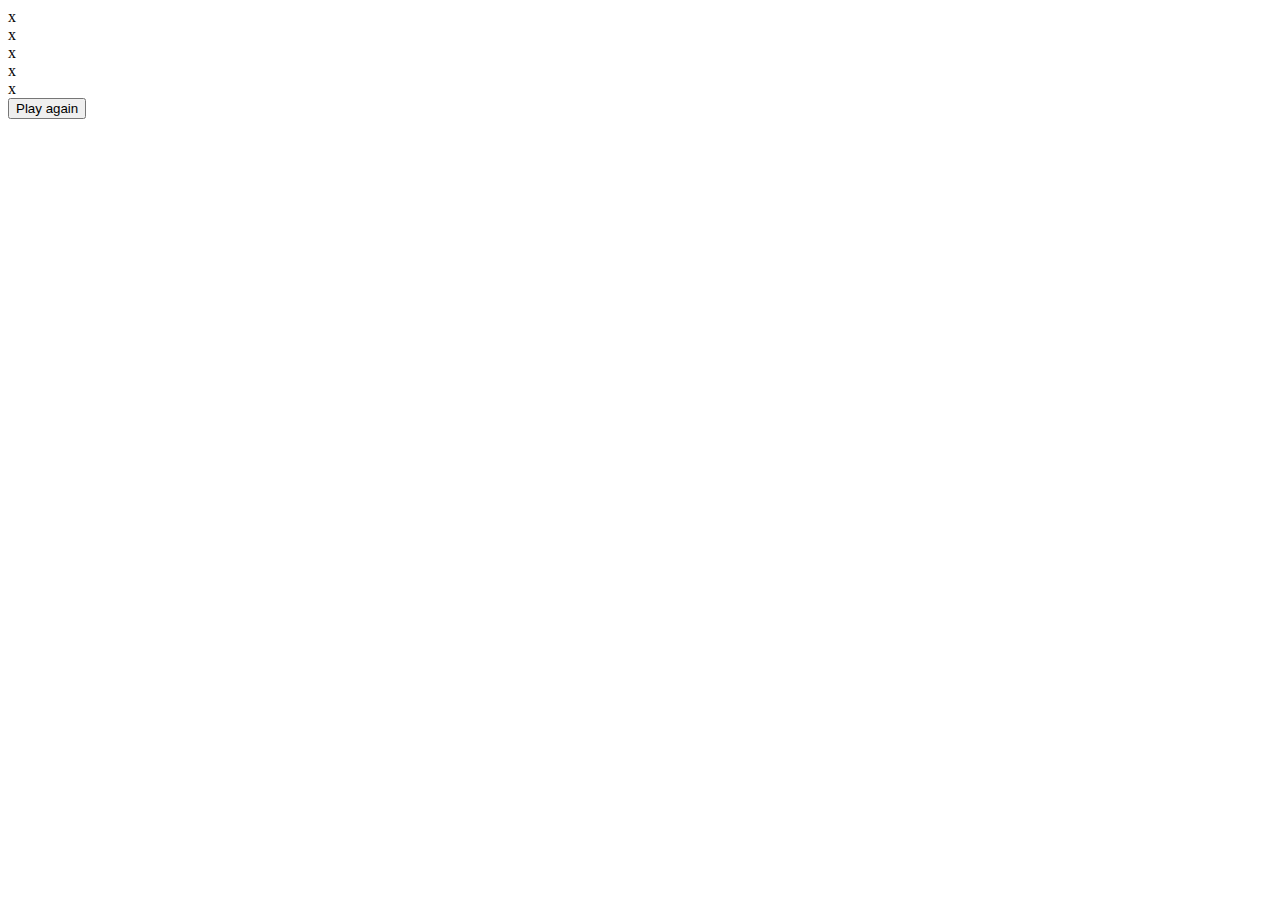
<file: index.html>
<!DOCTYPE html>
<html lang="en">
<head>
    <meta charset="UTF-8">
    <meta http-equiv="X-UA-Compatible" content="IE=edge">
    <meta name="viewport" content="width=device-width, initial-scale=1.0">
    <title>tic tac toe</title>
</head>
<body>
    <!--Game------------------------------------------>
    
    <section class="game">
        <div class="table">
        <!--Cuadro1------------------------------------------>
        <div class="cuadro" id="cuadro1">
            <div class="circulo" id="circulo1"></div>
            <div class="equis" id="equis1"></div>
        </div>
        <!--Cuadro1------------------------------------------>


        <!--Cuadro2------------------------------------------>
        <div class="cuadro" id="cuadro2">
            <div class="circulo" id="circulo2"></div>
            <div class="equis" id="equis2"></div>
        </div>
        <!--Cuadro2------------------------------------------>


        <!--Cuadro3------------------------------------------>
        <div class="cuadro" id="cuadro3">
            <div class="circulo" id="circulo3"></div>
            <div class="equis" id="equis3"></div>
        </div>
        <!--Cuadro3------------------------------------------>


        <!--Cuadro4------------------------------------------>
        <div class="cuadro" id="cuadro4">
            <div class="circulo" id="circulo4"></div>
            <div class="equis" id="equis4"></div>
        </div>
        <!--Cuadro4------------------------------------------>


        <!--Cuadro5------------------------------------------>
        <div class="cuadro" id="cuadro5">
            <div class="circulo" id="circulo5"></div>
            <div class="equis" id="equis5">x</div>
        </div>
        <!--Cuadro5------------------------------------------> 
        

        <!--Cuadro6------------------------------------------>
        <div class="cuadro" id="cuadro6">
            <div class="circulo" id="circulo6"></div>
            <div class="equis" id="equis6">x</div>
        </div>
        <!--Cuadro6------------------------------------------> 
           
        
        <!--Cuadro7------------------------------------------>
        <div class="cuadro" id="cuadro7">
            <div class="circulo" id="circulo7"></div>
            <div class="equis" id="equis7">x</div>
        </div>
        <!--Cuadro7------------------------------------------> 
              
        
        <!--Cuadro8------------------------------------------>
        <div class="cuadro" id="cuadro8">
            <div class="circulo" id="circulo8"></div>
            <div class="equis" id="equis8">x</div>
        </div>
        <!--Cuadro8------------------------------------------> 
           
        
        <!--Cuadro9------------------------------------------>
        <div class="cuadro" id="cuadro9">
            <div class="circulo" id="circulo9"></div>
            <div class="equis" id="equis9">x</div>
        </div>
        <!--Cuadro7------------------------------------------> 
        
        </div>
    </section>
    <!--Game------------------------------------------>
    <!--Pantalla de victoria------------------------------------------>
    <section class="gano">
        <div class="titulo"></div>
        <div class="button">
            <button class="btn">Play again</button>
        </div>
    </section>
    <!--Pantalla de victoria------------------------------------------>

</body>
</html>
</file>
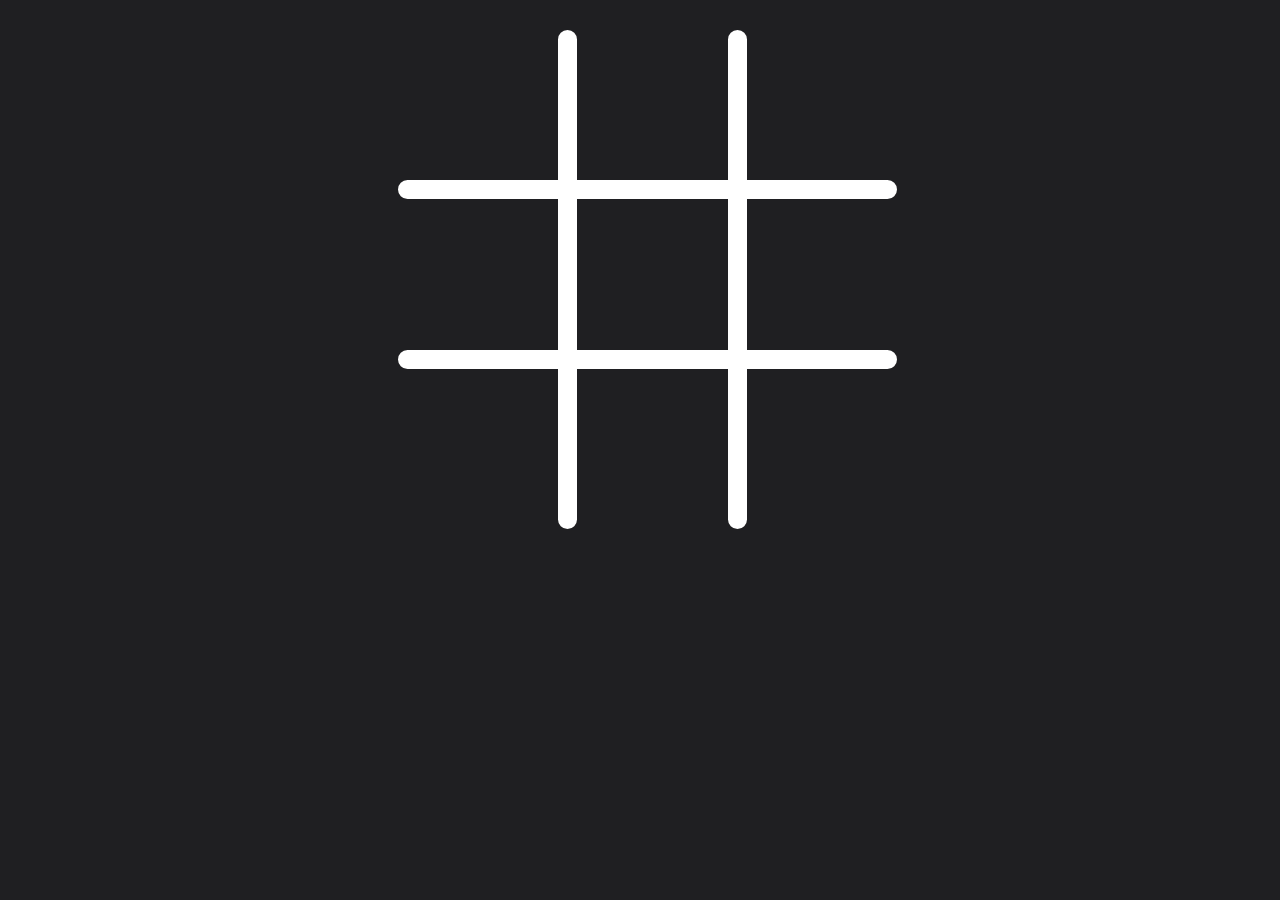
<file: Old code/Index.html>
<!DOCTYPE html>
<html lang="en">
<head>
    <meta charset="UTF-8">
    <meta http-equiv="X-UA-Compatible" content="IE=edge">
    <meta name="viewport" content="width=device-width, initial-scale=1.0">
    <title>Tic tac toe</title>
    <link rel="stylesheet" href="css/styles.css">
</head>
<body>
    <section class="content">
        <div class="info">
        <div class="cuadro" id="cuadro1"><p class="equis" id="equis1">x</p> <p class="circle" id="circulo1"></p> <p id="printed1"></p></div>
        <div class="cuadro" id="cuadro2"><p class="equis" id="equis2">x</p> <p class="circle" id="circulo2"></p> <p id="printed2"></p></div>
        <div class="cuadro" id="cuadro3"><p class="equis" id="equis3">x</p> <p class="circle" id="circulo3"></p> <p id="printed3"></p></div>
        <div class="cuadro" id="cuadro4"><p class="equis" id="equis4">x</p> <p class="circle" id="circulo4"></p> <p id="printed4"></p></div>
        <div class="cuadro" id="cuadro5"><p class="equis" id="equis5">x</p> <p class="circle" id="circulo5"></p> <p id="printed5"></p></div>
        <div class="cuadro" id="cuadro6"><p class="equis" id="equis6">x</p> <p class="circle" id="circulo6"></p> <p id="printed6"></p></div>
        <div class="cuadro" id="cuadro7"><p class="equis" id="equis7">x</p> <p class="circle" id="circulo7"></p> <p id="printed7"></p></div>
        <div class="cuadro" id="cuadro8"><p class="equis" id="equis8">x</p> <p class="circle" id="circulo8"></p> <p id="printed8"></p></div>
        <div class="cuadro" id="cuadro9"><p class="equis" id="equis9">x</p> <p class="circle" id="circulo9"></p> <p id="printed9"></p></div>
        <hr class="hr">
        <hr class="hr2">
        <hr class="hr3">
        <hr class="hr4">
    </div>
    </section>

    <section class="fondo" id="fondo">
        <div class="content2">
            <div class="title" id="ganador"></div>
        <div class="boton">
            <button id="JugarDeNuevo">Play again</button>
        </div>
    </div>
        
    </section>
    <script src="js/app.js"></script>
</body>
</html>
</file>
<file: Old code/css/styles.css>
body{
    background-color: rgb(31, 31, 34);
    font-family: arial rounded mt;
    overflow: hidden;
}
.fondo{
    width: 120vw;
    height: 120vh;
    background-color: rgba(0, 0, 0, 0.664);
    position: fixed;
    justify-content: center;
    align-items: center;
    top: -100rem;
    left: 0;
}
.content2{
    position: relative;
    width: 70vw;
    height: 70vh;
    margin: auto;
    display: flex;
    justify-content: center;
    top: 60px;
    left: -130px;
}
.title{
    text-align: center;
    display: flex;
    justify-content: center;
    color: white;
    font-size: 120px;
    margin-top: 30px;
    width: 100vw;
    height: 30vh;
}
.boton{
    position: absolute;
    top: 20rem;
}
.boton button{
    font-size: 30px;
    border: 5px solid white;
    border-radius: 30px;
    background: none;
    height: 60px;
    width: 190px;
    cursor: pointer;
    color: white;
    transition: 0.5s;
}
.boton button:hover {
    background: rgb(55, 55, 83);
    transition: .5s;
}
.content{
    position: relative;
    left: 390px;
    margin-top: 30px;
    height: 500px;
    width: 500px;
    display: flex;
    justify-content: center;
    align-items: center;
    
}

.info{
    width: 500px;
    height: 500px;
    display: grid;
    grid-template-columns: repeat(3,auto);
    justify-content: center;
}
.hr{
    position: absolute;
    width: 15px;
    height: 495px;
    background-color: white;
    border: 2px solid white ;
    justify-content: center;
    margin-left: 160px;
    margin-top: 0px;
    border-radius: 10px;
}
.hr2{
    position: absolute;
    width: 15px;
    height: 495px;
    background-color: white;
    border: 2px solid white ;
    justify-content: center;
    margin-left: 330px;
    margin-top: 0px;
    border-radius: 10px;
}
.hr3{
    position: absolute;
    width: 495px;
    height: 15px;
    background-color: white;
    border: 2px solid white ;
    justify-content: center;
    margin-top: 150px;
    border-radius: 10px;
}
.hr4{
    position: absolute;
    width: 495px;
    height: 15px;
    background-color: white;
    border: 2px solid white ;
    justify-content: center;
    margin-top: 320px;
    border-radius: 10px;
}
.cuadro{
    position: relative;
    width: 165px;
    height: 150px;
    margin-left: 10px;
    cursor: pointer;
    justify-content: center;
    align-items: center;
}
.equis{
    position: absolute;
    justify-content: center;
    align-items: center;
    left: 45px;
    top: -23px;
    margin-top: 0px;
    font-size: 150px;
    opacity: 0;
    color: rgb(187, 184, 214); 
    transition: .5s;
}
.circle{
    position: absolute;
    justify-content: center;
    align-items: center;
    margin-top: 3px;
    top: 30px;
    left: 13px;
    top: 7px;
    border: 20px solid ;
    background: none;
    border-radius: 100px;
    width: 100px;
    height: 100px;
    color: rgb(26, 59, 207);
    opacity: 0;
    transition: .5s;
}
@media screen and (max-width: 800px) {
    body{
        overflow: hidden;
    }
    .content{ 
        position: relative;
        left: -160px; 
    }
    .info{
        position: relative;
        width: 330px;
        margin-left: 160px;
        height: 460px;
        display: grid;
        grid-template-columns: repeat(3,auto);
        justify-content: center;
    }
    .hr{
        position: absolute;
        width: 10px;
        height: 455px;
        background-color: white;
        border: 2px solid white ;
        justify-content: center;
        margin-left: 97px;
        margin-top: 0px;
        border-radius: 10px;
    }
    .hr2{
        position: absolute;
        width: 10px;
        height: 455px;
        background-color: white;
        border: 2px solid white ;
        justify-content: center;
        margin-left: 230px;
        margin-top: 0px;
        border-radius: 10px;
    }
    .hr3{
        position: absolute;
        width: 340px;
        height: 10px;
        background-color: white;
        border: 2px solid white ;
        justify-content: center;
        margin-top: 150px;
        border-radius: 10px;
    }
    .hr4{
        position: absolute;
        width: 340px;
        height: 10px;
        background-color: white;
        border: 2px solid white ;
        justify-content: center;
        margin-top: 300px;
        border-radius: 10px;
    }
    .cuadro{
        position: relative;
        width: 115px;
        height: 150px;
        left: -10px ;
        margin-left: 10px;
        cursor: pointer;
        justify-content: center;
        align-items: center;
    }
    .equis{
        position: absolute;
        justify-content: center;
        align-items: center;
        left: 35px;
        top: -13px;
        margin-top: 0px;
        font-size: 130px;
        opacity: 0;
        color: rgb(187, 184, 214); 
        transition: .5s;
    }
    .circle{
        border: 19px solid ;
        margin-top: 3px;
        top: 30px;
        left: 30px;
        top: 30px;
        width: 40px;
        height: 40px;
        border-radius: 40px;
        opacity: 0;
        transition: .5s;
    }
}

@media screen and (min-width: 500px) and (max-width:700px) {
    .content{ 
        position: relative;
        left: -50px; 
    }
}
@media screen and (min-width: 700px) and (max-width:800px) {
    .content{ 
        position: relative;
        left: 30px; 
    }
}
@media screen and (max-width: 800px) {
    .title{
        font-size: 70px;
        text-align: center;
    }
    .content2{
        left: -40px;
    }
    
}
@media screen and (max-width: 300px) {
    .title{
        font-size: 70px;
        text-align: center;
    }
    .fondo{
        width: 180vw;
        height: 180vh;
        left: 0px;
    }
    
}
</file>
